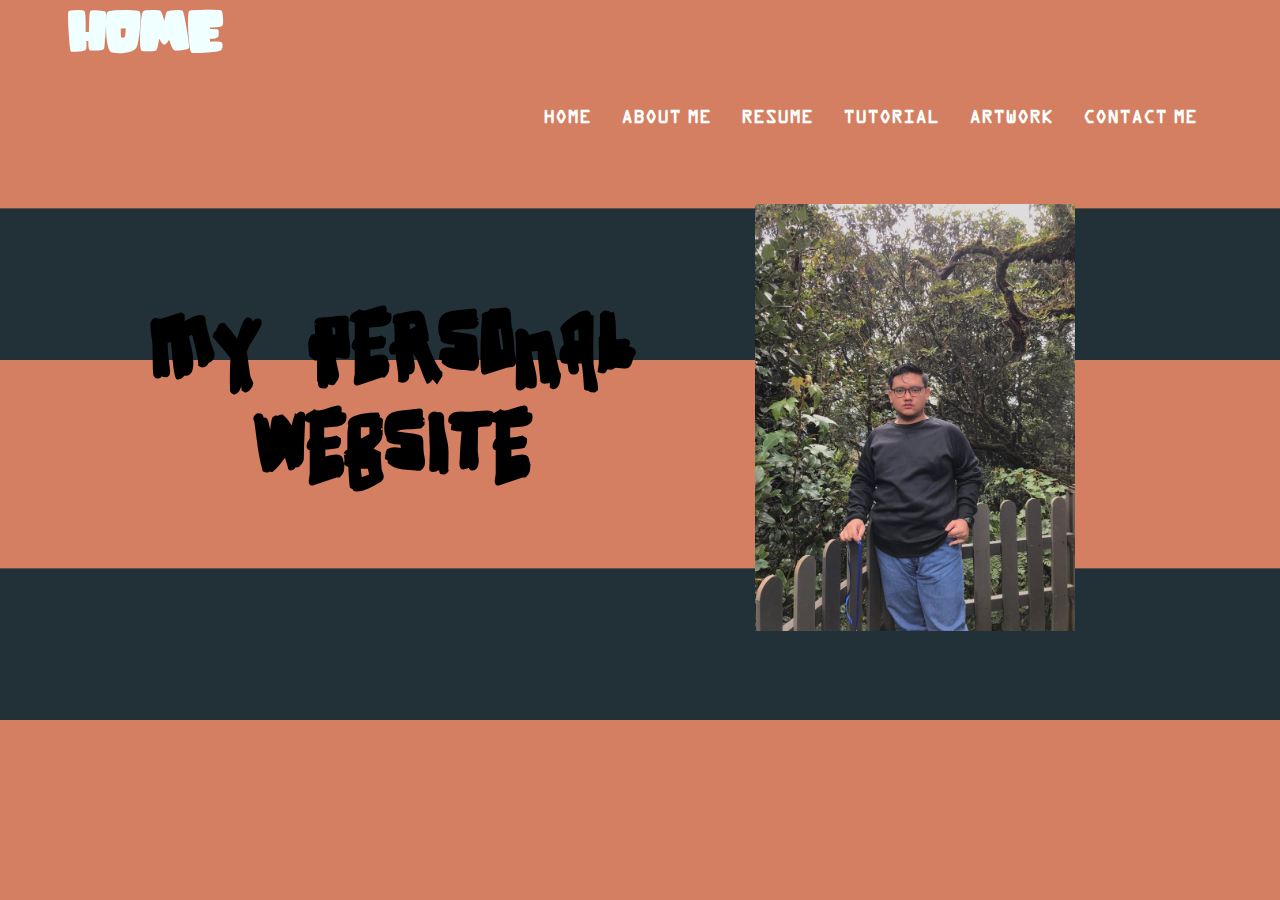
<file: index.html>
<!doctype html>
<html>
<head>
	<meta charset="utf-8">
	<title>Main page</title>
	<link href="style.css" rel="stylesheet" type="text/css">
	<script>
		function on() {
  			document.getElementById("overlayp1").style.display = "block";
		}

		function off() {
  			document.getElementById("overlayp1").style.display = "none";
		}
	</script>
</head>

<body>
	<!--header-->
	<div class="header" id="headM">
		<div id="title">HOME</div>
		<div id="nav" align="center">
			<ul>
				<li><a href="index.html">HOME</a></li>
				<li><a href="about.html">ABOUT ME</a></li>
				<li><a href="resume.html">RESUME</a></li>
				<li><a href="tutorial.html">TUTORIAL</a></li>
				<li><a href="artwork.html">ARTWORK</a></li>
				<li><a href="contact.html">CONTACT ME</a></li>
			</ul>
		</div>
	</div><br>
	<!--content-->
	<div class="content" id="contM">
		<!--side1-->
		<div id="Mside1">
			<h1 id="txtMside1">My Personal Website</h1>
		</div>
		<!--side2-->
		<div id="Mside2">
			<div id="overlayp1" onclick="off()"></div>
			<img src="media/image/p1.jpg" id="p1" onclick="on()" alt="p1">
		</div>
	</div>
	<!--footer-->
	<div class="footer" id="footM">
	
	</div>
</body>
</html>
</file>
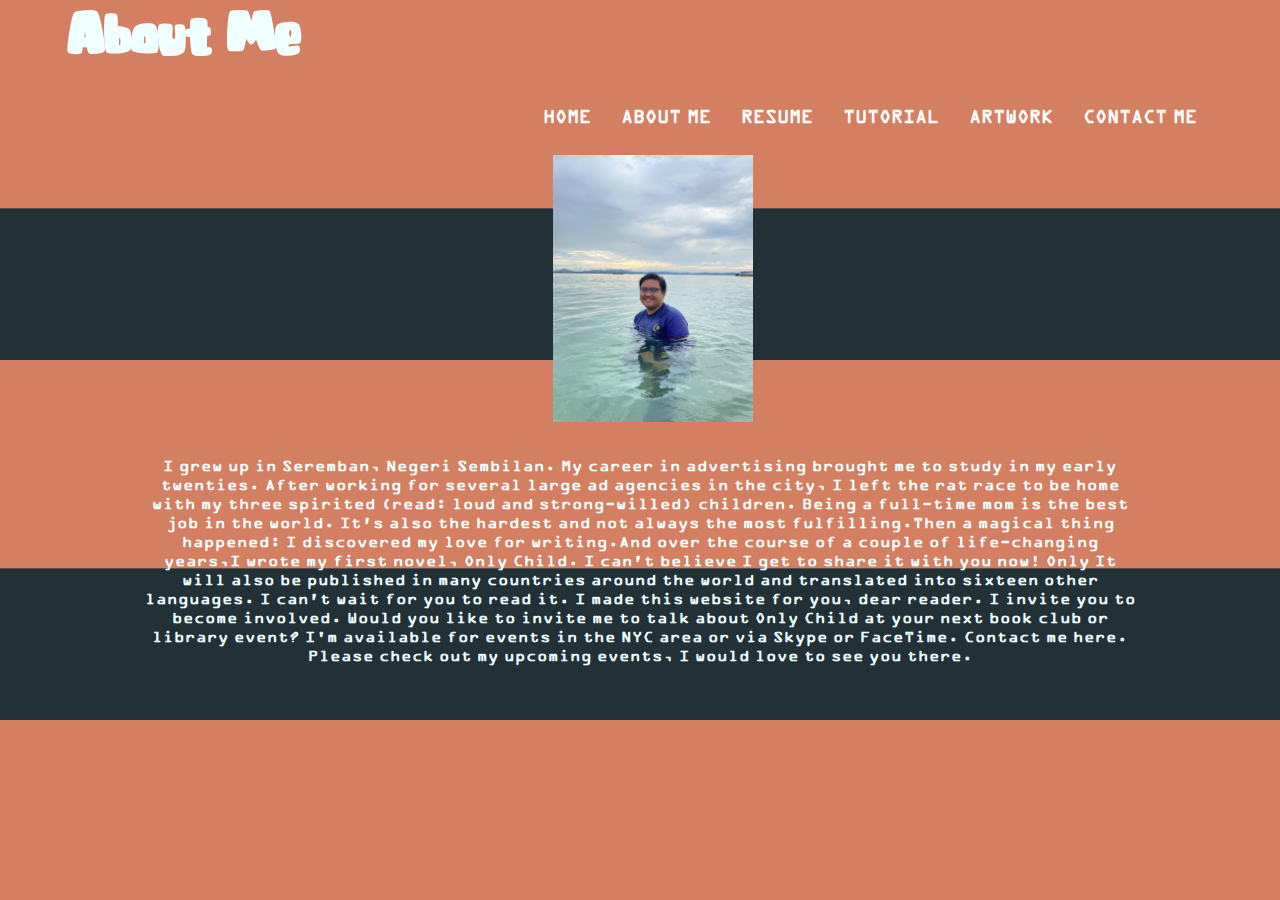
<file: about.html>
<!doctype html>
<html>
<head>
	<meta charset="utf-8">
	<title>About Me</title>
	<link href="style.css" rel="stylesheet" type="text/css">
	<script>
		function on() {
  			document.getElementById("overlayp2").style.display = "block";
		}

		function off() {
  			document.getElementById("overlayp2").style.display = "none";
		}
	</script>
</head>

<body>
	<!--header-->
	<div class="header" id="headA">
		<div id="title">About Me</div>
		<div id="nav" align="center">
			<ul>
				<li><a href="index.html">HOME</a></li>
				<li><a href="about.html">ABOUT ME</a></li>
				<li><a href="resume.html">RESUME</a></li>
				<li><a href="tutorial.html">TUTORIAL</a></li>
				<li><a href="artwork.html">ARTWORK</a></li>
				<li><a href="contact.html">CONTACT ME</a></li>
			</ul>
		</div>
	</div><br>
	<!--content-->
	<div class="content" id="contA">
		<div id="overlayp2" onclick="off()"></div>
		<img src="media/image/p2.jpg" id="p2" onclick="on()" alt="p2"><br>
		<div id="txtC2">
			<p id="txtCC2">I grew up in Seremban, Negeri Sembilan.
My career in advertising brought me to study in my
early twenties. After working for several large ad
agencies in the city, I left the rat race to be home
with my three spirited (read: loud and strong-willed)
children. Being a full-time mom is the best job in the
world. It’s also the hardest and not always the most
fulfilling.Then a magical thing happened: I discovered
my love for writing.And over the course of a couple of
life-changing years,I wrote my first novel, Only Child.
I can’t believe I get to share it with you now! Only It
will also be published in many countries around the world
and translated into sixteen other languages. I can’t wait
for you to read it. I made this website for you, dear reader.
I invite you to become involved. Would you like to invite me
to talk about Only Child at your next book club or library
event? I'm available for events in the NYC area or via Skype
or FaceTime. Contact me here. Please check out my upcoming
events, I would love to see you there.</p>
		</div>
		
	</div>
	<!--footer-->
	<div class="footer" id="footA">
	
	</div>
</body>
</html>
</file>
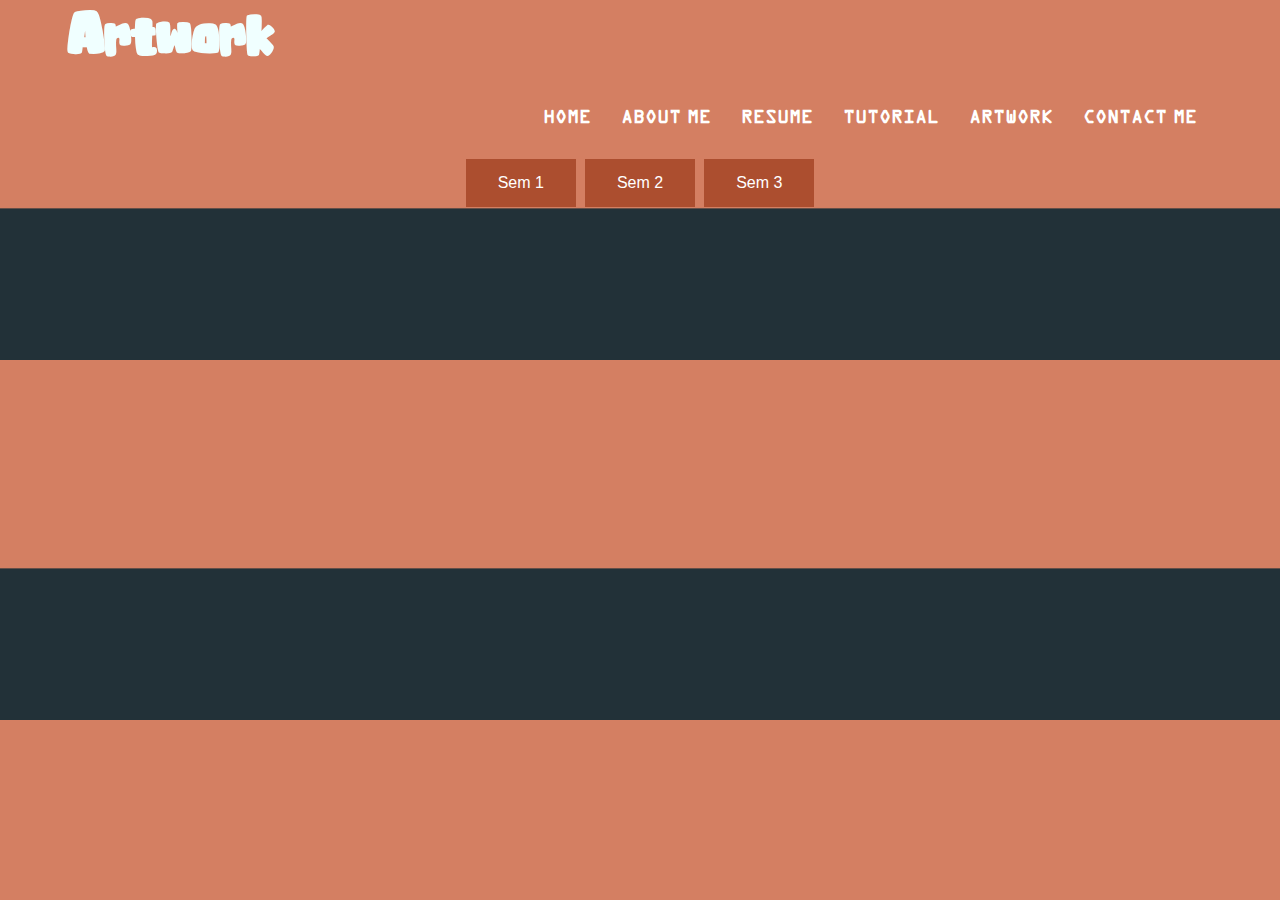
<file: artwork.html>
<!doctype html>
<html>
<head>
<meta charset="utf-8">
<title>Artwork</title>
<link href="style.css" rel="stylesheet" type="text/css">
<script>
		function fsem1() {
  			var a = document.getElementById("aSem1");
			var b = document.getElementById("aSem2");
			var c = document.getElementById("aSem3");
  				if (a.style.display === "none") {
					a.style.display = "block";
					b.style.display = "none";
					c.style.display = "none";
  				} else {
					a.style.display = "none";
  				}
		}

		function fsem2() {
			var a = document.getElementById("aSem1");
			var b = document.getElementById("aSem2");
			var c = document.getElementById("aSem3");
				if (b.style.display === "none") {
					a.style.display = "none";
					b.style.display = "block";
					c.style.display = "none";
  				} else {
    				b.style.display = "none";
  				}
		}

		function fsem3() {
  			var a = document.getElementById("aSem1");
			var b = document.getElementById("aSem2");
			var c = document.getElementById("aSem3");
  				if (c.style.display === "none") {
    				a.style.display = "none";
					b.style.display = "none";
					c.style.display = "block";
  				} else {
    				c.style.display = "none";
  				}
		}
	</script>
</head>

<body>
<!--header-->
<div class="header" id="head">
    <div id="title">Artwork</div>
    <div id="nav" align="center">
        <ul>
            <li><a href="index.html">HOME</a></li>
            <li><a href="about.html">ABOUT ME</a></li>
            <li><a href="resume.html">RESUME</a></li>
            <li><a href="tutorial.html">TUTORIAL</a></li>
            <li><a href="artwork.html">ARTWORK</a></li>
            <li><a href="contact.html">CONTACT ME</a></li>
        </ul>
    </div>
</div>
<br>
<!--content-->
<div class="content" id="contA">
    <div id="aMenu">
        <button onclick="fsem1()" class="button">Sem 1</button>
        <button onclick="fsem2()" class="button">Sem 2</button>
        <button onclick="fsem3()" class="button">Sem 3</button>
    </div>
    <div id="aSem1" class="aPage">
        <div class="responsive">
            <div class="gallery"> <img src="media/image/s1.1.jpg" alt="1.1" width="20%" height="auto"> </div>
        </div>
        <div class="responsive">
            <div class="gallery"> <img src="media/image/s1.2.png" alt="1.2" width="20%" height="auto"> </div>
        </div>
        <div class="responsive">
            <div class="gallery"> <img src="media/image/s1.3.png" alt="1.3" width="20%" height="auto"> </div>
        </div>
        <div class="responsive">
            <div class="gallery"> <img src="media/image/s1.4.jpg" alt="1.4" width="20%" height="auto"> </div>
        </div>
    </div>
    <div id="aSem2" class="aPage">
        <div class="responsive">
            <div class="gallery"> <img src="media/image/s2.1.jpg" alt="2.1" width="20%" height="auto"> </div>
        </div>
        <div class="responsive">
            <div class="gallery"> <img src="media/image/s2.2.jpg" alt="2.2" width="20%" height="auto"> </div>
        </div>
        <div class="responsive">
            <div class="gallery"> <img src="media/image/s2.3.jpg" alt="2.3" width="20%" height="auto"> </div>
        </div>
        <div class="responsive">
            <div class="gallery"> <img src="media/image/s2.4.png" alt="2.4" width="20%" height="auto"> </div>
        </div>
        <div class="responsive">
            <div class="gallery"> <img src="media/image/s2.5.png" alt="2.5" width="20%" height="auto"> </div>
        </div>
    </div>
    <div id="aSem3" class="aPage">
        <div class="responsive">
            <div class="gallery"> <img src="media/image/s3.1.jpg" alt="3.1" width="20%" height="auto"> </div>
        </div>
        <div class="responsive">
            <div class="gallery"> <img src="media/image/s3.2.jpg" alt="3.2" width="20%" height="auto"> </div>
        </div>
        <div class="responsive">
            <div class="gallery"> <img src="media/image/s3.3.jpg" alt="3.3" width="20%" height="auto"> </div>
        </div>
        <div class="responsive">
            <div class="gallery"> <img src="media/image/s3.4.jpg" alt="3.4" width="20%" height="auto"> </div>
        </div>
        <div class="responsive">
            <div class="gallery"> <img src="media/image/s3.5.PNG" alt="3.5" width="200" height="auto"> </div>
        </div>
    </div>
</div>
<!--footer-->
<div class="footer" id="foot"> </div>
</body>
</html>
</file>
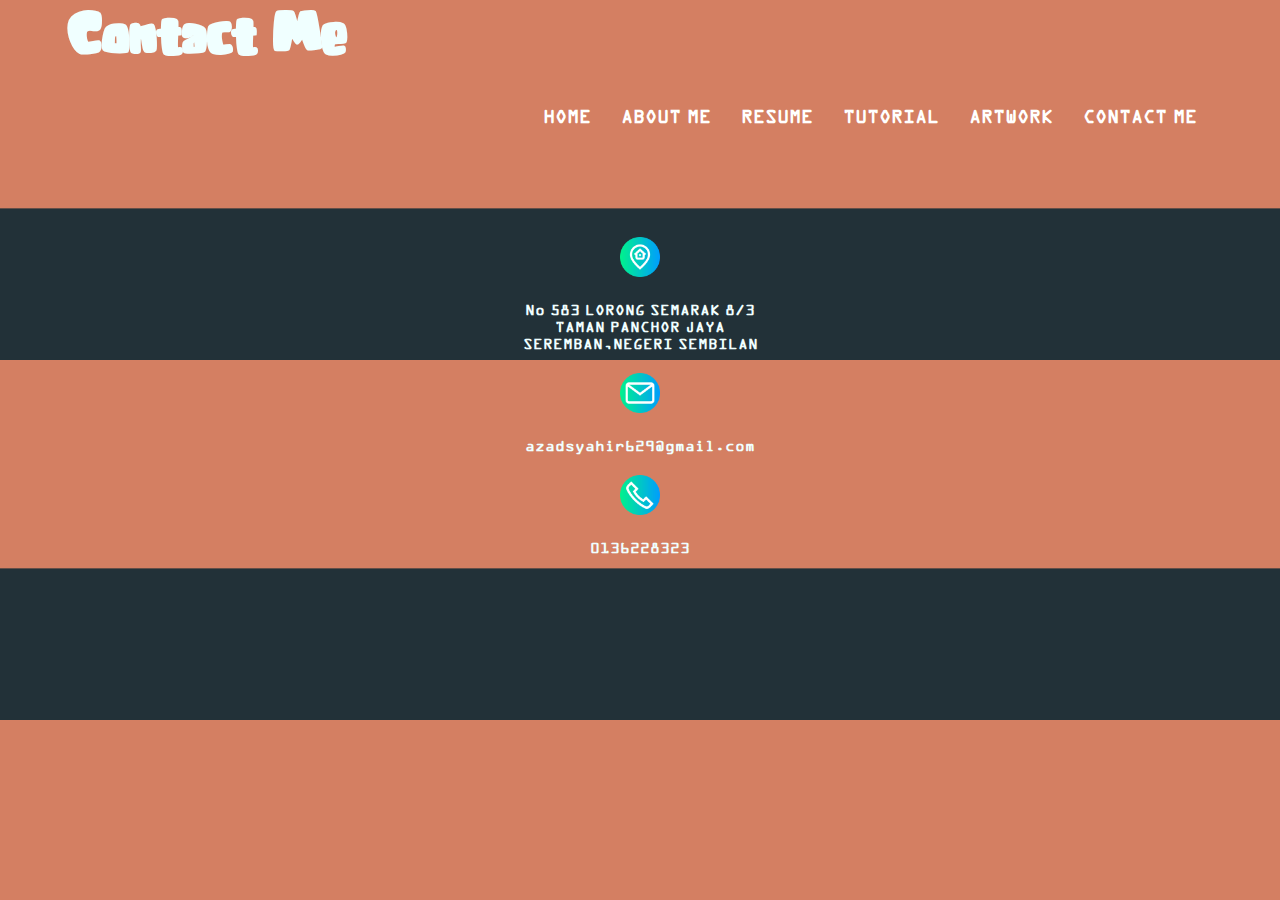
<file: contact.html>
<!doctype html>
<html>
<head>
<meta charset="utf-8">
<title>Contact Me</title>
	<link href="style.css" rel="stylesheet" type="text/css">
</head>

<body>
	<!--header-->
	<div class="header" id="headC">
		<div id="title">Contact Me</div>
		<div id="nav" align="center">
			<ul>
				<li><a href="index.html">HOME</a></li>
				<li><a href="about.html">ABOUT ME</a></li>
				<li><a href="resume.html">RESUME</a></li>
				<li><a href="tutorial.html">TUTORIAL</a></li>
				<li><a href="artwork.html">ARTWORK</a></li>
				<li><a href="contact.html">CONTACT ME</a></li>
			</ul>
		</div>
	</div><br><br>
	<!--content-->
	<div class="content" id="contC">
		<div id="continfo">
			<img src="media/image/home.png" class="conIcon" alt="home icon"><br>
			<p>No 583 LORONG SEMARAK 8/3<br>
			TAMAN PANCHOR JAYA<br>
			SEREMBAN,NEGERI SEMBILAN</p>
			<img src="media/image/email.png" class="conIcon" alt="email icon"><br>
			<p>azadsyahir629@gmail.com</p>
			<img src="media/image/telephone.png" class="conIcon" alt="phone icon"><br>
			<p>0136228323</p>
		</div>
	</div>
	<!--footer-->
	<div class="footer" id="footC">
	
	</div>
</body>
</html>
</file>
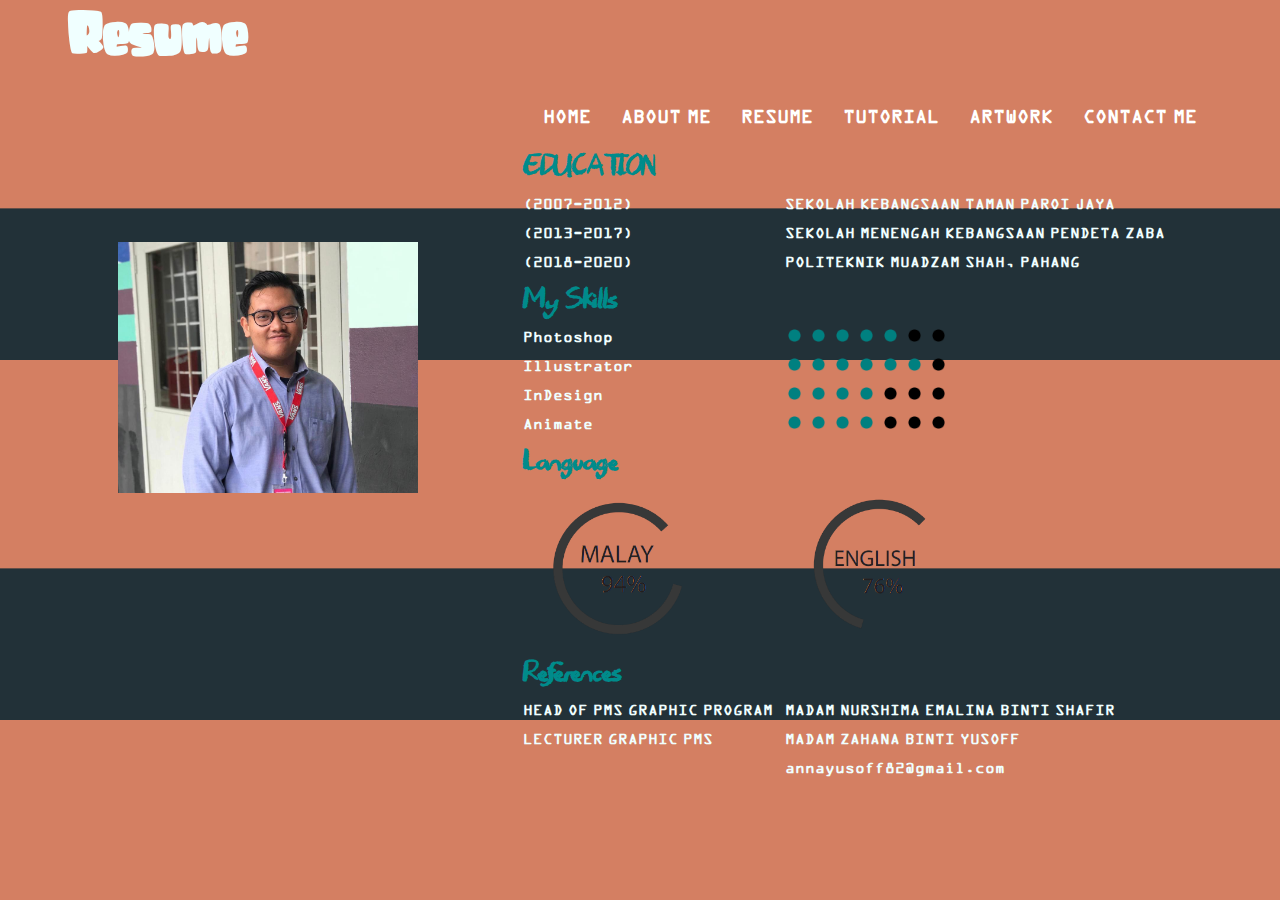
<file: resume.html>
<!doctype html>
<html>
<head>
<meta charset="utf-8">
<title>Resume</title>
	<link href="style.css" rel="stylesheet" type="text/css">
	<script>
		function on() {
  			document.getElementById("overlayp3").style.display = "block";
		}

		function off() {
  			document.getElementById("overlayp3").style.display = "none";
		}
	</script>
</head>

<body>
	<!--header-->
	<div class="header" id="headR">
		<div id="title">Resume</div>
		<div id="nav" align="center">
			<ul>
				<li><a href="index.html">HOME</a></li>
				<li><a href="about.html">ABOUT ME</a></li>
				<li><a href="resume.html">RESUME</a></li>
				<li><a href="tutorial.html">TUTORIAL</a></li>
				<li><a href="artwork.html">ARTWORK</a></li>
				<li><a href="contact.html">CONTACT ME</a></li>
			</ul>
		</div>
	</div><br>
	<!--content-->
	<div class="content" id="contR">
		<!--side1-->
		<div id="Rside1">
			<div id="overlayp3" onclick="off()"></div>
			<img src="media/image/p3.jpg" id="p3" onclick="on()" alt="p3"><br>
		</div>
		<!--side2-->
		<div id="Rside2">
			<table>
				<tr>
					<td colspan="2" class="sectab">EDUCATION</td>
				</tr>
				<tr>
					<td>(2007-2012)</td>
					<td>SEKOLAH KEBANGSAAN TAMAN PAROI JAYA</td>
				</tr>
				<tr>
					<td>(2013-2017)</td>
					<td>SEKOLAH MENENGAH KEBANGSAAN PENDETA ZABA</td>
				</tr>
				<tr>
					<td>(2018-2020)</td>
					<td>POLITEKNIK MUADZAM SHAH, PAHANG</td>
				</tr>
				<tr>
					<td colspan="2" class="sectab">My Skills</td>
				</tr>
				<tr>
					<td>Photoshop</td>
					<td>
						<img src="media/image/teal.png" class="dot" alt="dot">
						<img src="media/image/teal.png" class="dot" alt="dot">
						<img src="media/image/teal.png" class="dot" alt="dot">
						<img src="media/image/teal.png" class="dot" alt="dot">
						<img src="media/image/teal.png" class="dot" alt="dot">
						<img src="media/image/blackdot.png" class="dot" alt="dot">
						<img src="media/image/blackdot.png" class="dot" alt="dot">
					</td>
				</tr>
				<tr>
					<td>Illustrator</td>
					<td>
						<img src="media/image/teal.png" class="dot" alt="dot">
						<img src="media/image/teal.png" class="dot" alt="dot">
						<img src="media/image/teal.png" class="dot" alt="dot">
						<img src="media/image/teal.png" class="dot" alt="dot">
						<img src="media/image/teal.png" class="dot" alt="dot">
						<img src="media/image/teal.png" class="dot" alt="dot">
						<img src="media/image/blackdot.png" class="dot" alt="dot">
					</td>
				</tr>
				<tr>
					<td>InDesign</td>
					<td>
						<img src="media/image/teal.png" class="dot" alt="dot">
						<img src="media/image/teal.png" class="dot" alt="dot">
						<img src="media/image/teal.png" class="dot" alt="dot">
						<img src="media/image/teal.png" class="dot" alt="dot">
						<img src="media/image/blackdot.png" class="dot" alt="dot">
						<img src="media/image/blackdot.png" class="dot" alt="dot">
						<img src="media/image/blackdot.png" class="dot" alt="dot">
					</td>
				</tr>
				<tr>
					<td>Animate</td>
					<td>
						<img src="media/image/teal.png" class="dot" alt="dot">
						<img src="media/image/teal.png" class="dot" alt="dot">
						<img src="media/image/teal.png" class="dot" alt="dot">
						<img src="media/image/teal.png" class="dot" alt="dot">
						<img src="media/image/blackdot.png" class="dot" alt="dot">
						<img src="media/image/blackdot.png" class="dot" alt="dot">
						<img src="media/image/blackdot.png" class="dot" alt="dot">
					</td>
				</tr>
				<tr>
					<td colspan="2" class="sectab">Language</td>
				</tr>
				<tr>
					<td><img src="media/image/malay.png" height="150" alt="lang"></td>
					<td><img src="media/image/english.png" height="150" alt="lang"></td>
				</tr>
				<tr>
					<td colspan="2" class="sectab">References</td>
				</tr>
				<tr>
					<td>HEAD OF PMS GRAPHIC PROGRAM</td>
					<td>MADAM NURSHIMA EMALINA BINTI SHAFIR</td>
				</tr>
				<tr>
					<td>LECTURER GRAPHIC PMS</td>
					<td>MADAM ZAHANA BINTI YUSOFF</td>
				</tr>
				<tr>
					<td></td>
					<td>annayusoff82@gmail.com</td>
				</tr>
			</table>
		</div>
</div>
	<!--footer-->
	<div class="footer" id="footR">
	
	</div>
</body>
</html>
</file>
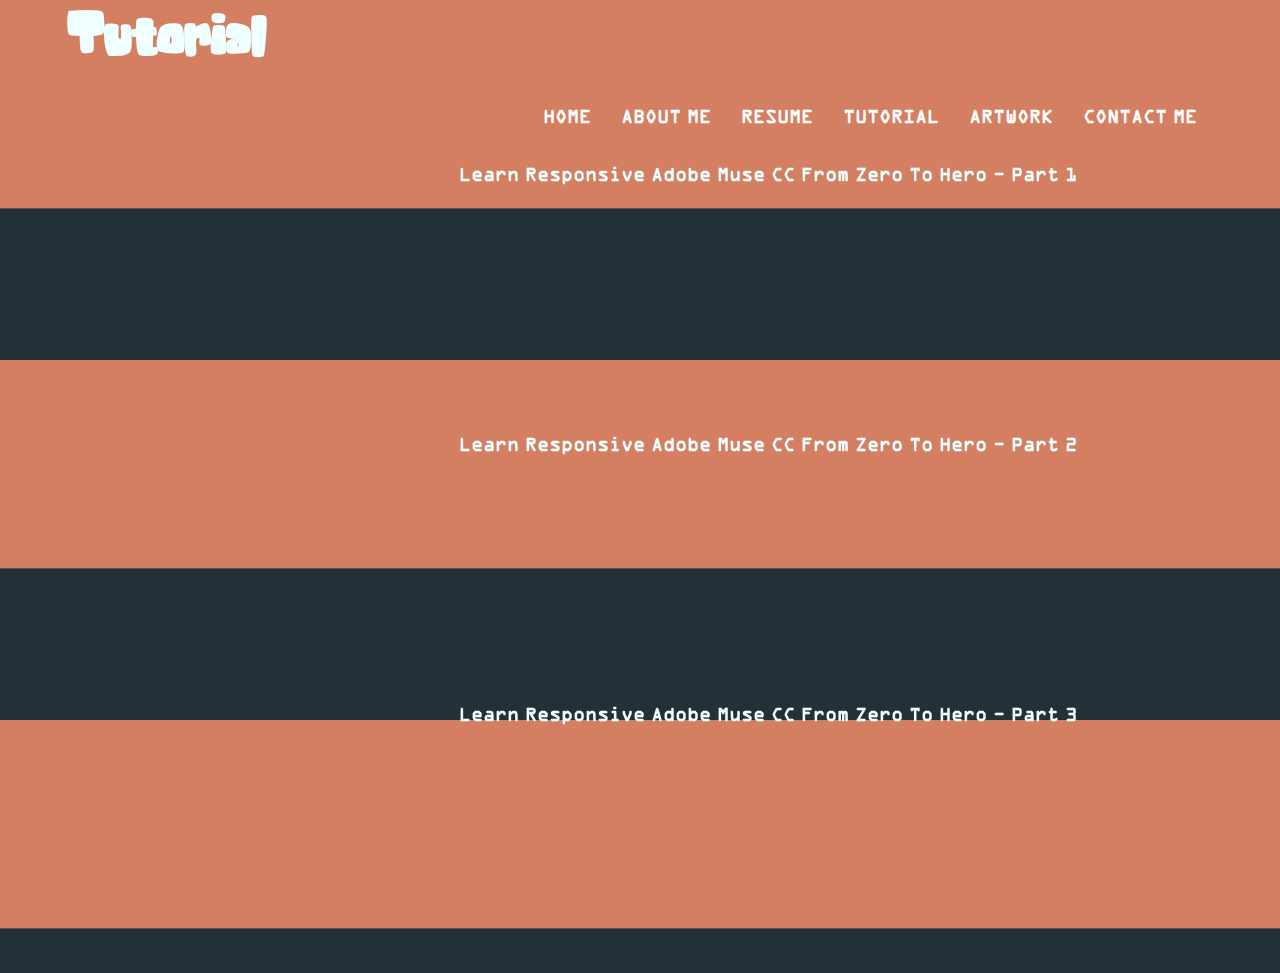
<file: tutorial.html>
<!doctype html>
<html>
<head>
<meta charset="utf-8">
<title>Tutorial</title>
	<link href="style.css" rel="stylesheet" type="text/css">
</head>

<body>
	<!--header-->
	<div class="header" id="headT">
		<div id="title">Tutorial</div>
		<div id="nav" align="center">
			<ul>
				<li><a href="index.html">HOME</a></li>
				<li><a href="about.html">ABOUT ME</a></li>
				<li><a href="resume.html">RESUME</a></li>
				<li><a href="tutorial.html">TUTORIAL</a></li>
				<li><a href="artwork.html">ARTWORK</a></li>
				<li><a href="contact.html">CONTACT ME</a></li>
			</ul>
		</div>
	</div><br><br>
	<!--content-->
	<div class="content" id="contT">
		<iframe width="426" height="240" src="https://www.youtube.com/embed/JbLY1I_xRwU?list=PLevksNbunT5Kc0L7p90K9yxQMyHm0JBWG" frameborder="0" allow="accelerometer; autoplay; clipboard-write; encrypted-media; gyroscope; picture-in-picture" allowfullscreen class="vid"></iframe>
		<span class="vidtxt">Learn Responsive Adobe Muse CC From Zero To Hero - Part 1</span>
		<br>
		<br>
		<iframe width="426" height="240" src="https://www.youtube.com/embed/wM68HPgu6Hg?list=PLevksNbunT5Kc0L7p90K9yxQMyHm0JBWG" frameborder="0" allow="accelerometer; autoplay; clipboard-write; encrypted-media; gyroscope; picture-in-picture" allowfullscreen class="vid"></iframe>
		<span class="vidtxt">Learn Responsive Adobe Muse CC From Zero To Hero - Part 2</span>
		<br>
		<br>
		<iframe width="426" height="240" src="https://www.youtube.com/embed/KJqAw5vlFFo?list=PLevksNbunT5Kc0L7p90K9yxQMyHm0JBWG" frameborder="0" allow="accelerometer; autoplay; clipboard-write; encrypted-media; gyroscope; picture-in-picture" allowfullscreen class="vid"></iframe>
		<span class="vidtxt">Learn Responsive Adobe Muse CC From Zero To Hero - Part 3</span>
		<br>
	</div>
	<!--footer-->
	<div class="footer" id="footT">
	
	</div>
</body>
</html>
</file>
<file: style.css>
@charset "utf-8";
@font-face {
    src: url("media/font/OCR-a___.ttf");
    font-family: ocr;
}
@font-face {
    src: url("media/font/EARTHQUAKE.TTF");
    font-family: ear;
}
@font-face {
    src: url("media/font/Ghost Story.otf");
    font-family: ght;
}
@font-face {
    src: url("media/font/tricky jimmy.ttf");
    font-family: jim;
}
/*---------------------------------------------------CSS Document---------------------------------------------------*/
body {
    background-image: url("media/image/backg.png");
    background-size: 50%;
    font-family: ocr;
    font-weight: 600;
}
.content {
    padding: 10px;
}
#title {
    margin-left: 60px;
    font-size: 60px;
    color: azure;
	font-family: jim;
}
#nav {
    padding: 20px;
}
#nav ul {
    float: right;
    margin-right: 50px;
}
#nav ul li {
    list-style-type: none;
    text-align: right;
    float: left;
    margin-left: 20px;
}
#nav ul li a {
    text-align: right;
    text-decoration: none;
    margin: 0px 5px;
    font-size: 20px;
    text-decoration-color: azure;
}
#nav ul li a:link, a:visited {
    color: white;
    display: inline-block;
}
#nav ul li a:hover, a:active {
    color: cadetblue;
    font-size: 25px;
}
/*---------------------------------------------------Main page---------------------------------------------------*/
#Mside1 {
    float: left;
    height: 100%;
    width: 50%;
}
#Mside1 #txtMside1 {
    text-align: center;
    margin: 25% 0% 0% 20%;
    font-family: ear;
    font-size: 100px;
    color: black;
}
#Mside2 {
    float: right;
    height: 100%;
    width: 50%;
}
#Mside2 #p1 {
    display: block;
    float: right;
    margin: 10% 30% 0% 0%;
    width: 320px;
    height: auto;
}
#overlayp1 {
    background-image: url("media/image/p1.jpg");
    background-size: 500px;
    background-repeat: no-repeat;
    background-position: center;
    position: fixed;
    display: none;
    width: 100%;
    height: 100%;
    top: 0;
    left: 0;
    bottom: 0;
    right: 0;
    background-color: rgba(0, 0, 0, 0.5);
    z-index: 2;
    cursor: pointer;
}
/*---------------------------------------------------about me---------------------------------------------------*/
#p2 {
    display: block;
    margin: 0% 43%;
    width: 200px;
    height: auto;
}
#overlayp2 {
    background-image: url("media/image/p2.jpg");
    background-size: 500px;
    background-repeat: no-repeat;
    background-position: center;
    position: fixed;
    display: none;
    width: 100%;
    height: 100%;
    top: 0;
    left: 0;
    bottom: 0;
    right: 0;
    background-color: rgba(0, 0, 0, 0.5);
    z-index: 2;
    cursor: pointer;
}
#txtC2 {
    text-align: center;
    margin: 0 10%;
    font-size: 17px;
    color: azure;
}
.icon {
    width: 20px;
}
/*---------------------------------------------------contact---------------------------------------------------*/
#continfo {
    color: azure;
    margin: 80px 0px;
    text-align: center;
}
.conIcon {
    width: 40px;
    margin: 5px 0px;
}
/*---------------------------------------------------tutorial---------------------------------------------------*/
#contT {
    margin: 10px 0px 0px 0px;
}
.vid {
    margin: 5px
}
.vidtxt {
    font-size: 20px;
    display: inline;
    vertical-align: top;
    color: azure;
}
/*---------------------------------------------------artwork---------------------------------------------------*/
#contA {
    margin: 20px 0px 0px 0px;
    text-align: center;
}
.button {
    background-color: #AC4E2F;
    border: none;
    color: white;
    padding: 15px 32px;
    text-align: center;
    text-decoration: none;
    display: inline-block;
    font-size: 16px;
    margin: 4px 2px;
    cursor: pointer;
}
.gallery {
    border: 1px solid #ccc;
}
.gallery img {
    width: 100%;
    height: auto;
}
.responsive {
    padding: 20px;
    float: left;
    width: 15%;
}
@media only screen and (max-width: 700px) {
    .responsive {
        width: 40%;
        margin: 6px 0;
    }
}
@media only screen and (max-width: 500px) {
    .responsive {
        width: 100%;
    }
}
.clearfix:after {
    content: "";
    display: table;
    clear: both;
}
#aMenu {
    text-align: center;
}
.aPage {
    display: none;
    padding-left: 8%
}
/*---------------------------------------------------resume---------------------------------------------------*/
#Rside1 {
    float: left;
    height: 100%;
    width: 40%;
}
#Rside1 #p3 {
    display: block;
    float: left;
    margin: 20% 0% 0% 20%;
    width: 300px;
    height: auto;
}
#overlayp3 {
    background-image: url("media/image/p3.jpg");
    background-size: 500px;
    background-repeat: no-repeat;
    background-position: center;
    position: fixed;
    display: none;
    width: 100%;
    height: 100%;
    top: 0;
    left: 0;
    bottom: 0;
    right: 0;
    background-color: rgba(0, 0, 0, 0.5);
    z-index: 2;
    cursor: pointer;
}
#Rside2 {
    float: right;
    height: 100%;
    width: 60%;
}
table th,td{
	color: azure;
	padding: 5px;
}
.sectab {
	color: darkcyan;
	font-family: ght;
	font-size: 30px
}
.dot {
	width: 13px;
	padding: 0px 3px;
}


/*---------------------------------------------------scrollbar---------------------------------------------------*/
/* width */ ::-webkit-scrollbar {
    width: 10px;
}
/* Track */ ::-webkit-scrollbar-track {
    box-shadow: inset 0 0 5px grey;
    border-radius: 10px;
}
/* Handle */ ::-webkit-scrollbar-thumb {
    background: teal;
    border-radius: 10px;
}
/* Handle on hover */ ::-webkit-scrollbar-thumb:hover {
    background: #00EDED;
}
</file>
